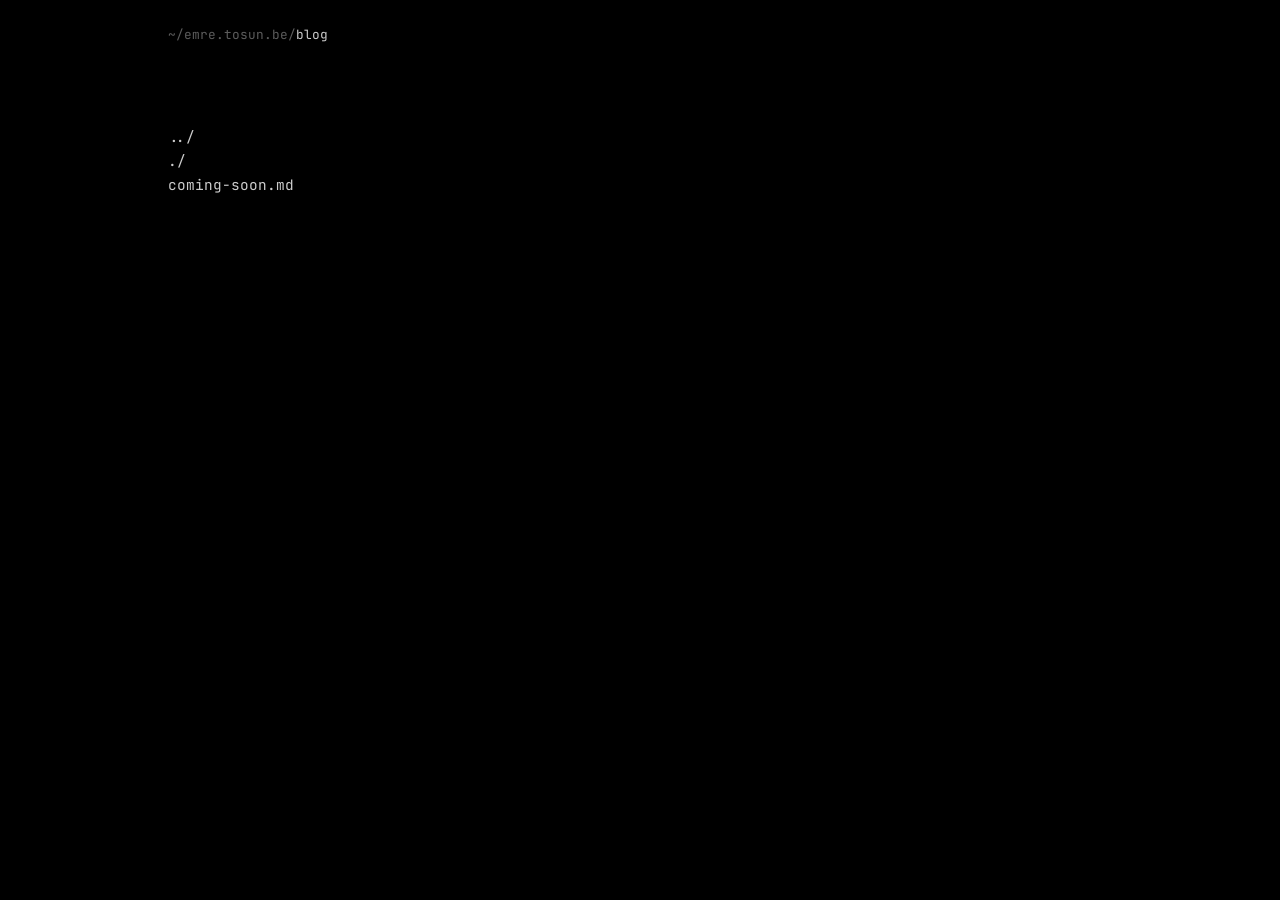
<file: blog/index.html>
<!DOCTYPE html>
<html lang="en">
<head>
  <meta charset="UTF-8">
  <meta name="viewport" content="width=device-width, initial-scale=1.0">
  <title>blog — emre tosun</title>
  <meta name="description" content="emre tosun — blog.">
  <link rel="icon" href="data:image/svg+xml,%3Csvg xmlns='http://www.w3.org/2000/svg' viewBox='0 0 16 16'%3E%3Crect width='16' height='16' fill='%23000'/%3E%3Ctext x='8' y='12' fill='%23cccccc' font-family='monospace' font-size='13' font-weight='bold' text-anchor='middle'%3Ee%3C/text%3E%3C/svg%3E">
  <link rel="preconnect" href="https://fonts.googleapis.com">
  <link rel="preconnect" href="https://fonts.gstatic.com" crossorigin>
  <link rel="stylesheet" href="https://fonts.googleapis.com/css2?family=JetBrains+Mono:wght@400;700&display=swap">
  <link rel="stylesheet" href="/css/styles.css">
</head>
<body>
  <header class="topbar">
    <p class="path"><a href="/">~/emre.tosun.be</a><span class="path-sep">/</span><span class="path-current">blog</span></p>
  </header>

  <main class="screen screen--single">
    <section class="intro">
      <ul class="list dir-list">
        <li><a class="dir-nav" href="/">../</a></li>
        <li><a class="dir-nav" href="/blog/">./</a></li>
        <li><a href="/blog/coming-soon.html">coming-soon.md</a></li>
      </ul>
    </section>
  </main>
</body>
</html>
</file>
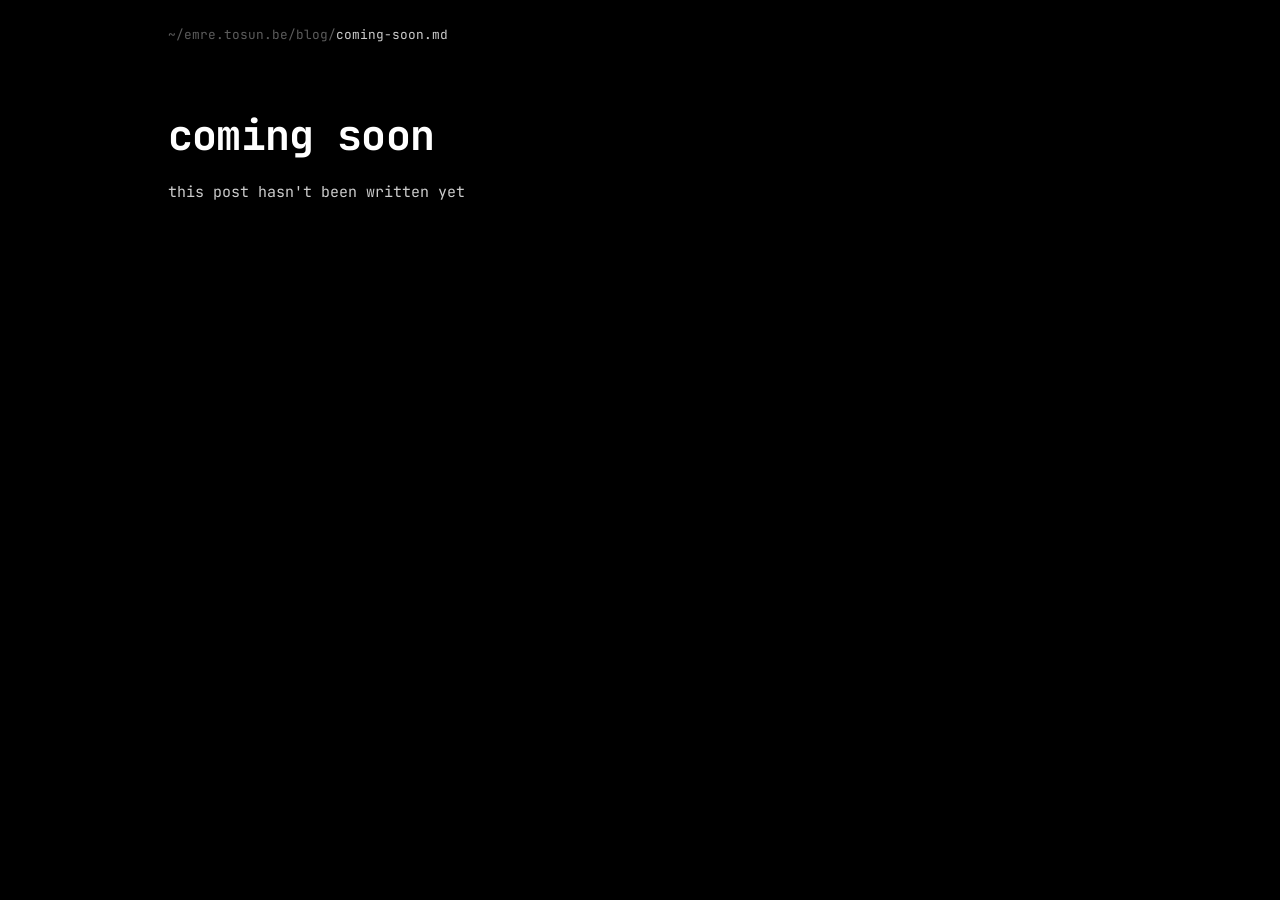
<file: blog/coming-soon.html>
<!DOCTYPE html>
<html lang="en">
<head>
  <meta charset="UTF-8">
  <meta name="viewport" content="width=device-width, initial-scale=1.0">
  <title>coming soon — blog — emre tosun</title>
  <meta name="description" content="emre tosun — blog.">
  <link rel="icon" href="data:image/svg+xml,%3Csvg xmlns='http://www.w3.org/2000/svg' viewBox='0 0 16 16'%3E%3Crect width='16' height='16' fill='%23000'/%3E%3Ctext x='8' y='12' fill='%23cccccc' font-family='monospace' font-size='13' font-weight='bold' text-anchor='middle'%3Ee%3C/text%3E%3C/svg%3E">
  <link rel="preconnect" href="https://fonts.googleapis.com">
  <link rel="preconnect" href="https://fonts.gstatic.com" crossorigin>
  <link rel="stylesheet" href="https://fonts.googleapis.com/css2?family=JetBrains+Mono:wght@400;700&display=swap">
  <link rel="stylesheet" href="/css/styles.css">
</head>
<body>
  <header class="topbar">
    <p class="path"><a href="/">~/emre.tosun.be</a><span class="path-sep">/</span><a href="/blog/">blog</a><span class="path-sep">/</span><span class="path-current">coming-soon.md</span></p>
  </header>

  <main class="screen screen--single">
    <section class="intro">
      <h1 class="name">coming soon</h1>
      <p class="role">this post hasn't been written yet</p>
    </section>
  </main>
</body>
</html>
</file>
<file: css/styles.css>
:root {
  --msx-00-transparent: #000000;
  --msx-01-black: #000000;
  --msx-02-medium-green: #3eb849;
  --msx-03-light-green: #74d07d;
  --msx-04-dark-blue: #5955e0;
  --msx-05-light-blue: #8076f1;
  --msx-06-dark-red: #b95e51;
  --msx-07-cyan: #65dbef;
  --msx-08-medium-red: #db6559;
  --msx-09-light-red: #ff897d;
  --msx-10-dark-yellow: #ccc35e;
  --msx-11-light-yellow: #ded087;
  --msx-12-dark-green: #3aa241;
  --msx-13-magenta: #b766b5;
  --msx-14-gray: #cccccc;
  --msx-15-white: #ffffff;

  --bg: var(--msx-01-black);
  --fg: var(--msx-14-gray);
  --muted: rgba(204, 204, 204, 0.45);
  --accent: var(--msx-03-light-green);
  --bright: var(--msx-15-white);
  --line: rgba(204, 204, 204, 0.2);

  --font-mono: "JetBrains Mono", ui-monospace, "SF Mono", Menlo, Consolas, monospace;
}

* {
  box-sizing: border-box;
}

html {
  color-scheme: dark;
}

body {
  margin: 0;
  background: var(--bg);
  color: var(--fg);
  font-family: var(--font-mono);
  font-size: 15px;
  line-height: 1.7;
}

::selection {
  background: var(--bright);
  color: var(--bg);
}

.topbar {
  max-width: 62rem;
  margin: 0 auto;
  padding: 1.5rem 1.5rem 0;
  display: flex;
  justify-content: space-between;
  align-items: center;
  color: var(--muted);
  font-size: 0.8rem;
}

.topbar a {
  color: inherit;
  text-decoration: none;
}

.topbar a:hover {
  background: none;
  color: var(--bright);
}

.screen {
  min-height: calc(100vh - 6rem);
  max-width: 62rem;
  margin: 0 auto;
  padding: 2rem 1.5rem;
  display: grid;
  grid-template-columns: 1fr 1fr;
  align-items: center;
  gap: 3rem;
}

.path {
  margin: 0;
  color: var(--muted);
  font-size: 0.8rem;
}

.path a {
  color: inherit;
  text-decoration: none;
}

.path a:hover {
  background: none;
  color: var(--bright);
}


.name {
  margin: 0.4rem 0 0.6rem;
  font-size: clamp(1.9rem, 4.5vw, 2.6rem);
  font-weight: 700;
  letter-spacing: -0.02em;
  color: var(--bright);
}

.role {
  margin: 0;
  color: var(--fg);
}

.tags {
  margin: 0.1rem 0 0;
  color: var(--muted);
  font-size: 0.85rem;
}

.list {
  list-style: none;
  margin: 2rem 0 0;
  padding: 0;
  display: grid;
  gap: 0.15rem;
  font-size: 0.9rem;
  line-height: 1.5;
  white-space: pre-wrap;
}

.gpg-line {
  visibility: hidden;
}

.gpg-line.show {
  visibility: visible;
}

.gpg-line:has(a:hover) a {
  background: var(--bright);
}

.gpg-line:has(a:hover) .str {
  color: var(--bg);
}

.diag-loc {
  color: var(--msx-04-dark-blue);
}

.diag-underline,
.diag-msg {
  color: var(--msx-08-medium-red);
}

.diag-help {
  color: var(--msx-07-cyan);
}

.kw {
  color: var(--msx-05-light-blue);
}

.ident {
  color: var(--msx-15-white);
}

.fn {
  color: var(--msx-13-magenta);
}

.type {
  color: var(--msx-07-cyan);
}

.field {
  color: var(--msx-09-light-red);
}

.op,
.punct {
  color: var(--muted);
}

.str {
  color: var(--msx-11-light-yellow);
}

a {
  color: var(--fg);
  text-decoration: none;
}

a:hover {
  background: var(--bright);
  color: var(--bg);
}

a:hover .str {
  color: var(--bg);
}

.frame {
  margin: 0;
  border: 1px solid var(--line);
}

.frame-bar {
  padding: 0.3rem 0.6rem;
  border-bottom: 1px solid var(--line);
  color: var(--muted);
  font-size: 0.72rem;
}

.frame-bar--bottom {
  border-bottom: none;
  border-top: 1px solid var(--line);
}

.frame img {
  display: block;
  width: 100%;
  height: auto;
}

.screen--single {
  grid-template-columns: 1fr;
  min-height: 0;
  align-items: start;
  padding-top: 3rem;
}

.path-sep {
  color: var(--muted);
}

.path-current {
  color: var(--fg);
}

.dir-list a {
  color: inherit;
  text-decoration: none;
}

.dir-list a:hover {
  background: none;
  color: var(--bright);
}

.dir-nav {
  color: var(--muted);
}

@media (max-width: 46rem) {
  .screen {
    grid-template-columns: 1fr;
    align-content: center;
    gap: 2.5rem;
  }
}
</file>
